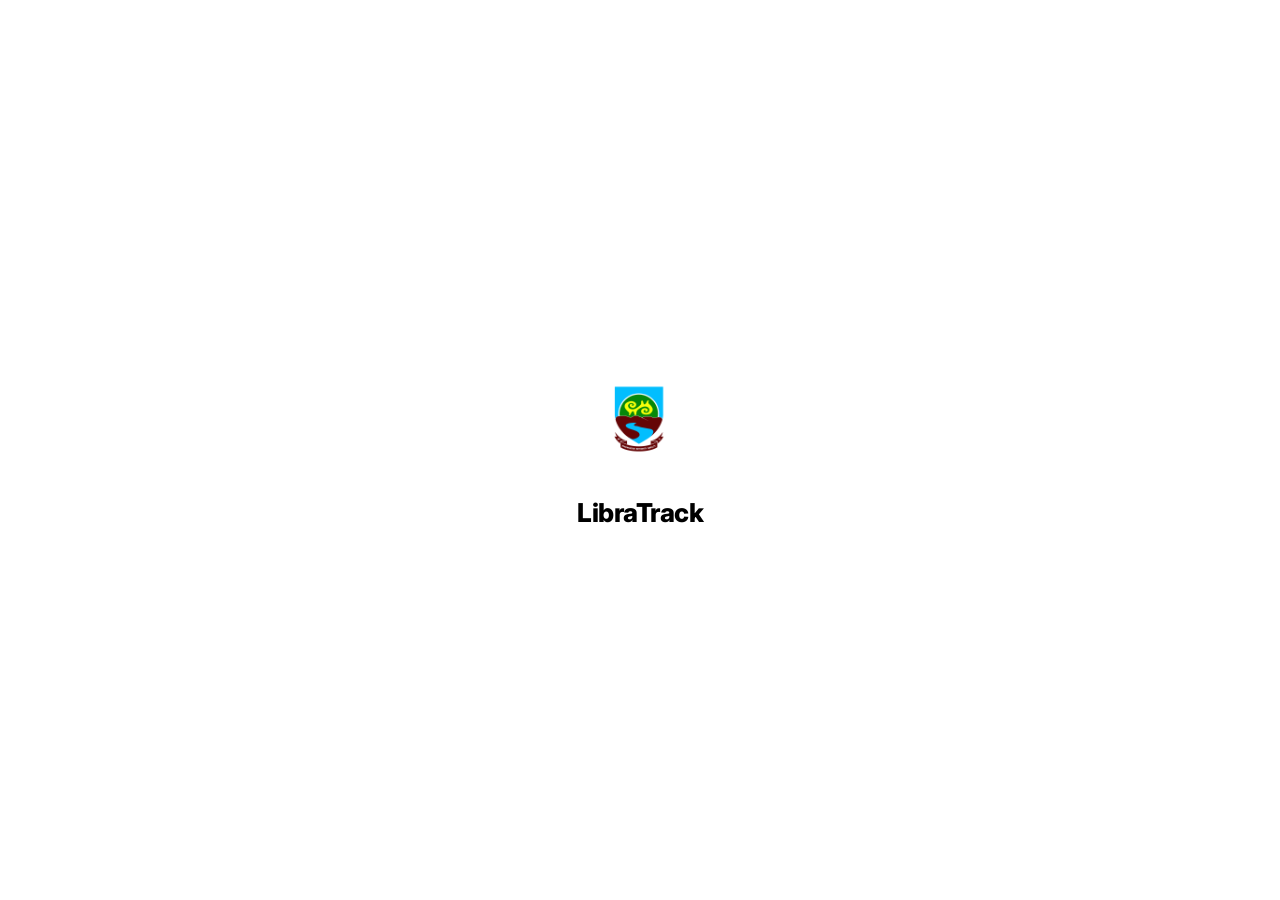
<file: entry.html>
<!DOCTYPE html>
<html lang="en">

<head>
  <meta charset="UTF-8" />
  <meta name="viewport" content="width=device-width, initial-scale=1.0, maximum-scale=1.0, user-scalable=no" />
  <meta name="apple-mobile-web-app-capable" content="yes" />
  <meta name="apple-mobile-web-app-status-bar-style" content="black-translucent" />
  <title>Welcome – UENR LibraTrack</title>
  <link rel="stylesheet" href="style.css?v=2" />
  <link rel="stylesheet" href="chatbot.css" />
  <link rel="stylesheet" href="https://cdnjs.cloudflare.com/ajax/libs/font-awesome/6.5.2/css/all.min.css" />
  <style>
    /* Full screen background for the entry page */
    body {
      margin: 0;
      padding: 0;
      height: 100vh;
      display: flex;
      align-items: center;
      justify-content: center;
      background: url('Shelve1.jpeg') no-repeat center center fixed;
      background-size: cover;
    }

    .dark-overlay {
      position: absolute;
      top: 0;
      left: 0;
      width: 100%;
      height: 100%;
      background: rgba(15, 23, 42, 0.7);
      /* Deep dark blue overlay for better contrast */
      backdrop-filter: blur(8px);
      /* Blurs the actual background image */
      -webkit-backdrop-filter: blur(8px);
      z-index: 1;
    }

    .glass-modal {
      position: relative;
      z-index: 2;
      background: rgba(255, 255, 255, 0.85); /* Bright frosted white glass */
      border: 1px solid rgba(255, 255, 255, 0.5);
      border-top: 1px solid rgba(255, 255, 255, 0.9); 
      border-left: 1px solid rgba(255, 255, 255, 0.9);
      box-shadow: 0 25px 50px rgba(0, 0, 0, 0.3);
      backdrop-filter: blur(20px);
      -webkit-backdrop-filter: blur(20px);
      border-radius: 24px;
      padding: 50px 40px;
      text-align: center;
      color: #550303; /* Dark red text for perfect visibility on white */
      max-width: 450px;
      width: 90%;
      animation: slideUp 0.6s cubic-bezier(0.16, 1, 0.3, 1);
    }

    .glass-modal img {
      height: 75px;
      margin-bottom: 24px;
      animation: floatLogo 3s ease-in-out infinite;
      filter: drop-shadow(0 4px 12px rgba(255, 255, 255, 0.4));
    }

    @keyframes floatLogo {

      0%,
      100% {
        transform: translateY(0);
      }

      50% {
        transform: translateY(-8px);
        filter: drop-shadow(0 8px 20px rgba(255, 255, 255, 0.6));
      }
    }

    .glass-modal h2 {
      margin-top: 0;
      font-size: 28px;
      font-weight: 800;
      margin-bottom: 12px;
      letter-spacing: -0.5px;
      text-shadow: 0 4px 15px rgba(0, 0, 0, 0.5);
    }

    .glass-modal p {
      color: #550303;
      opacity: 0.85;
      font-weight: 600;
      margin-bottom: 35px;
      font-size: 16px;
      line-height: 1.6;
    }

    .modal-actions {
      display: flex;
      flex-direction: column;
      gap: 15px;
    }

    .btn-glass {
      display: flex;
      align-items: center;
      justify-content: center;
      gap: 12px;
      padding: 16px 20px;
      border-radius: 12px;
      text-decoration: none;
      font-weight: 600;
      font-size: 16px;
      transition: all 0.3s ease;
      cursor: pointer;
    }

    .primary-glass {
      background: #550303;
      border: 2px solid #550303;
      color: #ffffff !important;
      box-shadow: 0 4px 15px rgba(85, 3, 3, 0.3);
    }

    .primary-glass:hover {
      background: transparent;
      color: #550303 !important; 
      border-color: #550303;
      transform: translateY(-2px);
      box-shadow: 0 8px 20px rgba(85, 3, 3, 0.2);
    }

    .secondary-glass {
      background: transparent;
      border: 2px solid #550303;
      color: #550303 !important;
    }

    .secondary-glass:hover {
      background: #550303;
      color: #ffffff !important; 
      border-color: #550303;
      transform: translateY(-2px);
      box-shadow: 0 8px 20px rgba(85, 3, 3, 0.3);
    }

    @keyframes slideUp {
      from {
        opacity: 0;
        transform: translateY(30px);
      }

      to {
        opacity: 1;
        transform: translateY(0);
      }
    }
  </style>
</head>

<body>

  <!-- SPLASH SCREEN -->
  <style>
    @keyframes splashLogoPulse {
      0% {
        transform: scale(1);
        opacity: 0.8;
        box-shadow: 0 8px 24px rgba(0, 0, 0, 0.15);
      }

      50% {
        transform: scale(1.1);
        opacity: 1;
        box-shadow: 0 16px 40px rgba(30, 64, 175, 0.4);
      }

      100% {
        transform: scale(1);
        opacity: 0.8;
        box-shadow: 0 8px 24px rgba(0, 0, 0, 0.15);
      }
    }

    #pwa-splash-screen {
      position: fixed;
      top: 0;
      left: 0;
      width: 100vw;
      height: 100vh;
      background: #ffffff;
      z-index: 100000;
      display: flex;
      flex-direction: column;
      align-items: center;
      justify-content: center;
      transition: opacity 0.5s ease-out, visibility 0.5s ease-out;
    }

    #pwa-splash-screen img {
      width: 100px;
      height: 100px;
      border-radius: 24px;
      background: white;
      padding: 8px;
      animation: splashLogoPulse 1.5s ease-in-out infinite;
    }

    #pwa-splash-screen h2 {
      margin-top: 24px;
      font-size: 26px;
      font-weight: 800;
      color: #000000;
      letter-spacing: -0.5px;
      font-family: inherit;
    }
  </style>
  <div id="pwa-splash-screen">
    <img src="uenr.png" alt="UENR Logo" />
    <h2>LibraTrack</h2>
  </div>

  <div class="dark-overlay"></div>

  <div class="glass-modal">
    <img src="uenr.png" alt="UENR Logo" />
    <h2>UENR LibraTrack</h2>
    <p>TALK TO US!</p>

    <div class="modal-actions">
      <a href="login.html?role=student" class="btn-glass primary-glass">
        <i class="fa-solid fa-user-graduate"></i> Sign in as Student
      </a>
      <a href="login.html?role=admin" class="btn-glass secondary-glass">
        <i class="fa-solid fa-user-shield"></i> Sign in as Administrator
      </a>
    </div>
  </div>

  <script>
    window.addEventListener('load', () => {
      setTimeout(() => {
        const splash = document.getElementById('pwa-splash-screen');
        if (splash) {
          splash.style.opacity = '0';
          splash.style.visibility = 'hidden';
          setTimeout(() => splash.remove(), 500);
        }
      }, 1500); // show splash for 1.5 seconds minimum
    });
  </script>
  <script src="app.js?v=2"></script>
  <script src="chatbot.js"></script>
</body>

</html>
</file>
<file: style.css>
@import url('https://fonts.googleapis.com/css2?family=Inter:wght@300;400;500;600;700;800&family=Outfit:wght@400;500;600;700;800;900&display=swap');

/* ============================================================
   UENR LIBRATRACK BRANDING & CSS VARIABLES
   ============================================================ */
:root {
  /* Core UENR Color Palette */
  --brand-blue:       #1e40af; /* Primary: UENR Royal Blue */
  --brand-blue-hover: #1d4ed8;
  --brand-green:      #059669; /* Accent: UENR Green */
  --brand-burgundy:   #9f1239; /* Accent: UENR Burgundy */
  --brand-yellow:     #d97706; /* Accent: UENR Yellow */
  --brand-yellow-light:#fef3c7;
  
  /* Neutrals */
  --bg-primary:       #f1f5f9; /* Cool Slate Light background */
  --bg-secondary:     rgba(255, 255, 255, 0.65); /* Glassmorphic Base */
  --bg-card:          rgba(255, 255, 255, 0.55); /* Transparent Glass Card */
  --text-primary:     #0f172a; /* Slate 900 */
  --text-secondary:   #475569; /* Slate 600 */
  --text-muted:       #94a3b8; /* Slate 400 */
  
  /* Glass Border Rules */
  --border:           rgba(255, 255, 255, 0.5); /* Soft white border */
  --border-dark:      rgba(226, 232, 240, 0.8);
  --border-hover:     rgba(30, 64, 175, 0.2); /* Highlight border */
  
  /* Interactive Shadows */
  --shadow-sm:        0 1px 2px 0 rgba(0, 0, 0, 0.05);
  --shadow-md:        0 8px 32px 0 rgba(31, 38, 135, 0.03);
  --shadow-lg:        0 8px 32px 0 rgba(31, 38, 135, 0.05);
  --shadow-xl:        0 20px 50px 0 rgba(31, 38, 135, 0.08);
  --shadow-button:    0 4px 14px rgba(30, 64, 175, 0.15);
  
  /* Status Color Mappings */
  --status-open-bg:      rgba(236, 253, 245, 0.6);
  --status-open-text:    var(--brand-green);
  
  --status-almost-bg:    rgba(255, 251, 235, 0.6);
  --status-almost-text:  var(--brand-yellow);
  
  --status-full-bg:      rgba(255, 241, 242, 0.6);
  --status-full-text:    var(--brand-burgundy);
  
  --status-closed-bg:    rgba(241, 245, 249, 0.6);
  --status-closed-text:  #64748b;
  
  /* Design Constants */
  --radius-lg:        24px;
  --radius-md:        16px;
  --radius-sm:        10px;
  --transition:       all 0.3s cubic-bezier(0.25, 0.8, 0.25, 1);
  --font-heading:     'Outfit', 'Inter', system-ui, sans-serif;
  --font-body:        'Inter', system-ui, sans-serif;
  
  /* Glassmorphism filters */
  --glass-blur:       blur(16px);
  --glass-blur-nav:   blur(20px);
}

/* ============================================================
   DARK THEME VARIABLES
   ============================================================ */
body.dark-theme {
  --bg-primary:       #0f172a; /* Slate 900 */
  --bg-secondary:     rgba(15, 23, 42, 0.7); /* Translucent Slate 900 */
  --bg-card:          rgba(30, 41, 59, 0.45); /* Translucent Slate 800 */
  --text-primary:     #f8fafc; /* Slate 50 */
  --text-secondary:   #cbd5e1; /* Slate 300 */
  --text-muted:       #64748b; /* Slate 500 */
  
  --border:           rgba(255, 255, 255, 0.08); /* Fine dark-mode border */
  --border-dark:      rgba(51, 65, 85, 0.8);
  --border-hover:     rgba(59, 130, 246, 0.4);
  
  /* Status tags overrides (high-contrast on dark) */
  --status-open-bg:      rgba(4, 120, 87, 0.25);
  --status-open-text:    #34d399; /* Mint */
  
  --status-almost-bg:    rgba(180, 83, 9, 0.25);
  --status-almost-text:  #fbbf24; /* Amber Gold */
  
  --status-full-bg:      rgba(159, 18, 57, 0.3);
  --status-full-text:    #fda4af; /* Rose */
  
  --status-closed-bg:    rgba(71, 85, 105, 0.3);
  --status-closed-text:  #94a3b8;
}

/* Dark Theme Overrides for Inputs */
body.dark-theme .form-input {
  background: rgba(15, 23, 42, 0.5);
  border-color: rgba(255, 255, 255, 0.1);
  color: var(--text-primary);
}
body.dark-theme .form-input:focus {
  background: rgba(15, 23, 42, 0.8);
  box-shadow: 0 0 0 4px rgba(59, 130, 246, 0.2);
}
body.dark-theme select.form-input option {
  background: #0f172a;
  color: #f8fafc;
}

/* Dark Theme Overrides for Hovers */
body.dark-theme .card:hover {
  background: rgba(30, 41, 59, 0.85); /* Dark slate instead of white */
  border-color: var(--border-hover);
}

body.dark-theme .stat-item:hover {
  background: rgba(30, 41, 59, 0.85);
  border-color: var(--border-hover);
}

body.dark-theme .nav-link:hover, body.dark-theme .nav-link.active {
  color: #93c5fd; /* Light blue */
  background: rgba(255, 255, 255, 0.1);
  border-color: rgba(255, 255, 255, 0.2);
}

body.dark-theme .nav-link.primary:hover {
  color: white;
  background: var(--brand-blue-hover);
  border-color: var(--brand-blue-hover);
}

body.dark-theme::before {
  background: radial-gradient(circle, rgba(37, 99, 235, 0.3) 0%, transparent 70%);
}

body.dark-theme::after {
  background: radial-gradient(circle, rgba(5, 150, 105, 0.3) 0%, transparent 70%);
}

/* ============================================================
   GLOBAL STYLES & RESET (with ambient glow blobs)
   ============================================================ */
*, *::before, *::after {
  box-sizing: border-box;
  margin: 0;
  padding: 0;
  /* Prevent text selection across the whole app */
  -webkit-user-select: none;
  -moz-user-select: none;
  -ms-user-select: none;
  user-select: none;
}

/* Allow selection inside inputs and textareas so users can still type/edit */
input, textarea, [contenteditable] {
  -webkit-user-select: text;
  -moz-user-select: text;
  -ms-user-select: text;
  user-select: text;
}

html {
  scroll-behavior: smooth;
}

body {
  font-family: var(--font-body);
  background-color: var(--bg-primary);
  color: var(--text-primary);
  min-height: 100vh;
  line-height: 1.5;
  -webkit-font-smoothing: antialiased;
  position: relative;
  overflow-x: hidden;
}

/* Ambient colorful blurred blobs that shine through the glass */
body::before, body::after {
  content: '';
  position: fixed;
  width: 50vw;
  height: 50vw;
  max-width: 600px;
  max-height: 600px;
  border-radius: 50%;
  filter: blur(100px);
  z-index: -2;
  opacity: 0.18;
  pointer-events: none;
}

body::before {
  top: -10%;
  left: -10%;
  background: radial-gradient(circle, var(--brand-blue) 0%, transparent 70%);
}

body::after {
  bottom: -10%;
  right: -10%;
  background: radial-gradient(circle, var(--brand-green) 0%, transparent 70%);
}

/* ============================================================
   TYPOGRAPHY
   ============================================================ */
h1, h2, h3, h4, .nav-title, .library-name, .seat-big {
  font-family: var(--font-heading);
}

/* ============================================================
   NAVBAR (Glassmorphic Header)
   ============================================================ */
.navbar {
  position: sticky;
  top: 0;
  z-index: 100;
  background: rgba(255, 255, 255, 0.7);
  backdrop-filter: var(--glass-blur-nav);
  -webkit-backdrop-filter: var(--glass-blur-nav);
  border-bottom: 1px solid rgba(255, 255, 255, 0.4);
  padding: 0 40px;
  height: 76px;
  display: flex;
  align-items: center;
  justify-content: space-between;
  box-shadow: 0 4px 30px rgba(15, 23, 42, 0.02);
}

body.dark-theme .navbar {
  background: rgba(15, 23, 42, 0.75);
  border-bottom-color: rgba(255, 255, 255, 0.1);
  box-shadow: 0 4px 30px rgba(0, 0, 0, 0.3);
}

.nav-brand {
  display: flex;
  align-items: center;
  gap: 12px;
  text-decoration: none;
}

.nav-logo {
  height: 40px;
  width: auto;
  object-fit: contain;
  display: block;
  filter: drop-shadow(0 2px 4px rgba(0, 0, 0, 0.08));
}

.nav-title {
  font-size: 22px;
  font-weight: 800;
  color: var(--brand-blue);
  letter-spacing: -0.5px;
  background: linear-gradient(135deg, var(--brand-blue) 0%, #1e3a8a 100%);
  -webkit-background-clip: text;
  -webkit-text-fill-color: transparent;
}

.nav-links {
  display: flex;
  align-items: center;
  gap: 28px;
}

.nav-link {
  color: var(--text-secondary);
  text-decoration: none;
  font-size: 14px;
  font-weight: 600;
  padding: 8px 14px;
  border-radius: var(--radius-sm);
  transition: var(--transition);
  border: 1px solid transparent;
}

.nav-link:hover, .nav-link.active {
  color: var(--brand-blue);
  background: rgba(255, 255, 255, 0.4);
  border-color: rgba(255, 255, 255, 0.5);
  backdrop-filter: blur(4px);
}

.nav-link.primary {
  background: var(--brand-blue);
  color: white;
  padding: 10px 20px;
  border-radius: var(--radius-sm);
  box-shadow: var(--shadow-button);
  border: 1px solid var(--brand-blue);
}

.nav-link.primary:hover {
  background: var(--brand-blue-hover);
  transform: translateY(-1px);
  box-shadow: 0 6px 20px rgba(30, 64, 175, 0.25);
}

.nav-link-short {
  display: none;
}

.nav-link-full {
  display: inline;
}

/* ============================================================
   SETTINGS DROPDOWN
   ============================================================ */
.nav-settings {
  position: relative;
}

.settings-dropdown {
  position: absolute;
  top: 100%;
  right: 0;
  margin-top: 12px;
  background: var(--bg-card);
  backdrop-filter: var(--glass-blur);
  -webkit-backdrop-filter: var(--glass-blur);
  border: 1px solid var(--border);
  border-radius: var(--radius-md);
  box-shadow: var(--shadow-lg);
  padding: 16px;
  min-width: 200px;
  display: none;
  flex-direction: column;
  gap: 12px;
  z-index: 200;
  animation: fadeIn 0.2s ease;
}

.settings-dropdown.show {
  display: flex;
}

.settings-item {
  display: flex;
  justify-content: space-between;
  align-items: center;
  font-size: 14px;
  font-weight: 600;
  color: var(--text-primary);
}

/* ============================================================
   THEME TOGGLE SWITCH (Sliding Bar)
   ============================================================ */
.theme-switch {
  position: relative;
  display: inline-flex;
  align-items: center;
  cursor: pointer;
}

.theme-switch input {
  position: absolute;
  opacity: 0;
  width: 0;
  height: 0;
}

.switch-track {
  position: relative;
  width: 48px;
  height: 26px;
  background: linear-gradient(135deg, #e0e7ff 0%, #c7d2fe 100%);
  border-radius: 50px;
  border: 1.5px solid rgba(99, 102, 241, 0.2);
  transition: background 0.4s ease, border-color 0.4s ease, box-shadow 0.4s ease;
  box-shadow: inset 0 1px 3px rgba(0, 0, 0, 0.08), 0 1px 2px rgba(0, 0, 0, 0.04);
}

.switch-track:hover {
  box-shadow: inset 0 1px 3px rgba(0, 0, 0, 0.08), 0 0 0 3px rgba(99, 102, 241, 0.15);
}

/* The sliding knob */
.switch-knob {
  position: absolute;
  top: 2px;
  left: 2px;
  width: 20px;
  height: 20px;
  background: #fff;
  border-radius: 50%;
  box-shadow: 0 2px 6px rgba(0, 0, 0, 0.15), 0 1px 2px rgba(0, 0, 0, 0.1);
  transition: transform 0.35s cubic-bezier(0.34, 1.56, 0.64, 1);
}

/* When checkbox is checked → dark mode → slide knob to the right */
.theme-switch input:checked + .switch-track {
  background: linear-gradient(135deg, #1e293b 0%, #334155 100%);
  border-color: rgba(255, 255, 255, 0.1);
  box-shadow: inset 0 1px 3px rgba(0, 0, 0, 0.3), 0 1px 2px rgba(0, 0, 0, 0.1);
}

.theme-switch input:checked + .switch-track:hover {
  box-shadow: inset 0 1px 3px rgba(0, 0, 0, 0.3), 0 0 0 3px rgba(99, 102, 241, 0.25);
}

.theme-switch input:checked + .switch-track .switch-knob {
  transform: translateX(22px);
  background: #1e293b;
  box-shadow: 0 2px 6px rgba(0, 0, 0, 0.3), inset 0 0 0 1px rgba(255, 255, 255, 0.1);
}

body.dark-theme .progress-bar {
  background: rgba(255, 255, 255, 0.08);
}

body.dark-theme .entry-code-box {
  background: rgba(15, 23, 42, 0.3);
  border-color: rgba(255, 255, 255, 0.1);
}

body.dark-theme .library-preview {
  background: rgba(15, 23, 42, 0.3);
  border-color: rgba(255, 255, 255, 0.1);
}

/* ============================================================
   PAGE HERO
   ============================================================ */
.page-hero {
  padding: 60px 40px;
  background: transparent; /* No white fill — let the backdrop image show cleanly */
  border: 1px solid rgba(255, 255, 255, 0.2);
  border-radius: var(--radius-lg);
  margin: 32px auto 40px;
  max-width: 1200px;
  box-shadow: var(--shadow-md);
  position: relative;
  overflow: hidden;
  min-height: 180px;
}

.page-hero h1 {
  font-size: 40px;
  font-weight: 800;
  letter-spacing: -1px;
  color: var(--text-primary);
  margin-bottom: 8px;
}

.page-hero p {
  color: var(--text-secondary);
  font-size: 16px;
  position: relative;
  z-index: 1;
}

/* Backdrop image — fills hero cleanly without white wash */
.hero-backdrop {
  position: absolute;
  inset: 0;
  background-size: cover;
  background-position: center 65%;
  background-repeat: no-repeat;
  opacity: 0.75;
  border-radius: inherit;
  z-index: 0;
  transition: opacity 0.3s ease;
}

body.dark-theme .hero-backdrop {
  opacity: 0.45;
}

/* Slideshow layers — each image is a layer that fades in/out */
.hero-slide {
  position: absolute;
  inset: 0;
  background-size: cover;
  background-repeat: no-repeat;
  border-radius: inherit;
  z-index: 0;
  opacity: 0;
  transition: opacity 1.2s cubic-bezier(0.4, 0, 0.2, 1);
}

.hero-slide.active {
  opacity: 0.75;
}

body.dark-theme .hero-slide.active {
  opacity: 0.45;
}

/* Dot indicators */
.hero-dots {
  position: absolute;
  bottom: 16px;
  left: 50%;
  transform: translateX(-50%);
  display: flex;
  gap: 8px;
  z-index: 3;
}

.hero-dot {
  width: 8px;
  height: 8px;
  border-radius: 50%;
  background: rgba(255,255,255,0.45);
  border: 1.5px solid rgba(255,255,255,0.6);
  cursor: pointer;
  transition: all 0.35s ease;
}

.hero-dot.active {
  background: white;
  width: 22px;
  border-radius: 4px;
  box-shadow: 0 0 8px rgba(255,255,255,0.7);
}

/* Gradient overlay to protect text without whitening the image */
.hero-overlay {
  position: absolute;
  inset: 0;
  background: linear-gradient(
    to right,
    rgba(248, 250, 252, 0.55) 0%,
    rgba(248, 250, 252, 0.25) 50%,
    rgba(248, 250, 252, 0.0) 100%
  );
  border-radius: inherit;
  z-index: 1;
}

body.dark-theme .hero-overlay {
  background: linear-gradient(
    to right,
    rgba(15, 23, 42, 0.82) 0%,
    rgba(15, 23, 42, 0.50) 50%,
    rgba(15, 23, 42, 0.10) 100%
  );
}

.hero-content {
  position: relative;
  z-index: 2; /* Above both backdrop and overlay */
}

.hero-content h1 {
  font-size: 40px;
  font-weight: 800;
  letter-spacing: -1px;
  color: var(--text-primary);
  margin-bottom: 8px;
  text-shadow: 0 1px 4px rgba(0, 0, 0, 0.12);
}

body.dark-theme .hero-content h1 {
  text-shadow: 0 2px 8px rgba(0, 0, 0, 0.8);
}

.hero-content p {
  font-size: 16px;
  color: var(--text-secondary);
  font-weight: 500;
  text-shadow: 0 1px 3px rgba(0, 0, 0, 0.08);
}

body.dark-theme .hero-content p {
  text-shadow: 0 1px 4px rgba(0, 0, 0, 0.7);
}

/* ============================================================
   STATS BAR (Dashboard Top Summary)
   ============================================================ */
.stats-bar {
  display: grid;
  grid-template-columns: repeat(3, 1fr);
  gap: 24px;
  padding: 0 40px 40px;
  max-width: 1200px;
  margin: 0 auto;
}

.stat-item {
  background: var(--bg-card);
  backdrop-filter: var(--glass-blur);
  -webkit-backdrop-filter: var(--glass-blur);
  border: 1px solid var(--border);
  border-radius: var(--radius-md);
  padding: 24px;
  box-shadow: var(--shadow-md);
  transition: var(--transition);
  position: relative;
}

.stat-item::after {
  content: '';
  position: absolute;
  bottom: 0;
  left: 0;
  width: 100%;
  height: 4px;
  background: transparent;
  transition: var(--transition);
  border-radius: 0 0 var(--radius-md) var(--radius-md);
}

.stat-item:hover {
  transform: translateY(-2px);
  background: rgba(255, 255, 255, 0.65);
  box-shadow: var(--shadow-lg);
  border-color: rgba(255, 255, 255, 0.6);
}

.stat-item:hover::after {
  background: var(--brand-blue);
}

.stat-label {
  font-size: 12px;
  font-weight: 700;
  color: var(--text-secondary);
  text-transform: uppercase;
  letter-spacing: 0.75px;
  margin-bottom: 8px;
}

.stat-value {
  font-size: 36px;
  font-weight: 800;
  color: var(--text-primary);
  letter-spacing: -0.5px;
}

/* ============================================================
   LIBRARIES GRID & CARDS
   ============================================================ */
.libraries-grid, .admin-grid {
  display: grid;
  grid-template-columns: repeat(auto-fit, minmax(360px, 1fr));
  gap: 32px;
  padding: 0 40px 64px;
  max-width: 1200px;
  margin: 0 auto;
}

.card {
  background: var(--bg-card);
  backdrop-filter: var(--glass-blur);
  -webkit-backdrop-filter: var(--glass-blur);
  border: 1px solid var(--border);
  border-radius: var(--radius-lg);
  padding: 32px;
  transition: var(--transition);
  box-shadow: var(--shadow-md);
}

.card:hover {
  transform: translateY(-4px);
  background: rgba(255, 255, 255, 0.7);
  box-shadow: var(--shadow-xl);
  border-color: var(--border-hover);
}

.library-card-header {
  display: flex;
  justify-content: space-between;
  align-items: flex-start;
  margin-bottom: 24px;
  gap: 16px;
}

.library-name {
  font-size: 22px;
  font-weight: 800;
  letter-spacing: -0.5px;
  color: var(--text-primary);
  line-height: 1.25;
}

/* Status Badges */
.status-badge {
  padding: 6px 14px;
  border-radius: 30px;
  font-size: 12px;
  font-weight: 700;
  display: inline-flex;
  align-items: center;
  gap: 6px;
  white-space: nowrap;
  letter-spacing: 0.25px;
  border: 1px solid rgba(255, 255, 255, 0.4);
  backdrop-filter: blur(4px);
}

.status-open   { background: var(--status-open-bg); color: var(--status-open-text); }
.status-almost { background: var(--status-almost-bg); color: var(--status-almost-text); }
.status-full   { background: var(--status-full-bg); color: var(--status-full-text); }
.status-closed { background: var(--status-closed-bg); color: var(--status-closed-text); }

/* Occupancy Section */
.occupancy-section {
  margin: 28px 0;
}

.seat-numbers {
  display: flex;
  align-items: baseline;
  gap: 8px;
  margin-bottom: 8px;
}

.seat-big {
  font-size: 56px;
  font-weight: 800;
  line-height: 1;
  color: var(--text-primary);
  letter-spacing: -1px;
}

.seat-label {
  font-size: 14px;
  font-weight: 600;
  color: var(--text-secondary);
}

/* Custom Progress Bar States */
.progress-bar {
  width: 100%;
  height: 10px;
  background: rgba(15, 23, 42, 0.06);
  border-radius: 5px;
  overflow: hidden;
  margin: 16px 0;
  border: 1px solid rgba(0, 0, 0, 0.02);
}

.progress-fill {
  height: 100%;
  border-radius: 5px;
  transition: width 1.2s cubic-bezier(0.4, 0, 0.2, 1);
  background: var(--brand-blue);
}

.progress-fill.progress-open { background: var(--brand-green); }
.progress-fill.progress-almost { background: var(--brand-yellow); }
.progress-fill.progress-full { background: var(--brand-burgundy); }
.progress-fill.progress-closed { background: var(--status-closed-text); }

.seat-detail-text {
  font-size: 13px; 
  color: var(--text-secondary); 
  font-weight: 600;
  display: flex;
  align-items: center;
  gap: 6px;
}

/* Entry Code Section */
.entry-code-box {
  background: rgba(255, 255, 255, 0.35);
  padding: 16px;
  border-radius: var(--radius-md);
  border: 1.5px dashed rgba(30, 64, 175, 0.15);
  display: flex;
  justify-content: space-between;
  align-items: center;
  margin-bottom: 24px;
  backdrop-filter: blur(4px);
}

.entry-code-label {
  font-size: 12px;
  font-weight: 700;
  color: var(--text-secondary);
  text-transform: uppercase;
  letter-spacing: 0.5px;
}

.entry-code-value {
  font-size: 18px;
  font-weight: 800;
  color: var(--brand-blue);
  letter-spacing: 0.5px;
}

/* Primary Button Action */
.checkin-btn {
  display: block;
  width: 100%;
  background: var(--brand-blue);
  color: white;
  text-align: center;
  padding: 16px;
  border-radius: var(--radius-md);
  font-weight: 700;
  font-size: 15px;
  text-decoration: none;
  transition: var(--transition);
  box-shadow: var(--shadow-button);
  border: 1px solid var(--brand-blue);
}

.checkin-btn:hover {
  background: var(--brand-blue-hover);
  transform: translateY(-2px);
  box-shadow: 0 6px 20px rgba(30, 64, 175, 0.25);
}

/* ============================================================
   FORMS & INPUT SCREENS (Check-In & Admin PIN Login)
   ============================================================ */
.checkin-wrapper {
  min-height: calc(100vh - 76px);
  display: flex;
  align-items: center;
  justify-content: center;
  padding: 40px 20px;
}

.checkin-panel {
  max-width: 460px;
  width: 100%;
  border-radius: var(--radius-lg);
  background: var(--bg-card); /* Use dynamic variable instead of hardcoded white */
  backdrop-filter: var(--glass-blur);
  -webkit-backdrop-filter: var(--glass-blur);
  border: 1px solid var(--border);
  box-shadow: var(--shadow-xl);
}

.checkin-panel h2 {
  font-size: 28px;
  font-weight: 800;
  color: var(--brand-blue);
  text-align: center;
  margin-bottom: 8px;
  letter-spacing: -0.5px;
}

.subtitle {
  color: var(--text-secondary);
  font-size: 14px;
  text-align: center;
  margin-bottom: 30px;
  line-height: 1.45;
}

/* Form Styles */
.form-group {
  margin-bottom: 20px;
}

.form-label {
  display: block;
  font-size: 13px;
  font-weight: 700;
  margin-bottom: 8px;
  color: var(--text-primary);
  text-transform: uppercase;
  letter-spacing: 0.5px;
}

.form-input {
  width: 100%;
  padding: 14px 16px;
  border: 1.5px solid rgba(226, 232, 240, 0.7);
  background: rgba(255, 255, 255, 0.4);
  border-radius: var(--radius-md);
  font-family: var(--font-body);
  font-size: 16px;
  transition: var(--transition);
  color: var(--text-primary);
}

.form-input:focus {
  outline: none;
  border-color: var(--brand-blue);
  box-shadow: 0 0 0 4px rgba(30, 64, 175, 0.1);
  background: rgba(255, 255, 255, 0.9);
}

.btn-submit {
  width: 100%;
  padding: 16px;
  background: var(--brand-blue);
  color: white;
  border: 1px solid var(--brand-blue);
  border-radius: var(--radius-md);
  font-size: 16px;
  font-weight: 700;
  cursor: pointer;
  transition: var(--transition);
  box-shadow: var(--shadow-button);
}

.btn-submit:hover {
  background: var(--brand-blue-hover);
  transform: translateY(-1px);
  box-shadow: 0 6px 20px rgba(30, 64, 175, 0.25);
}

/* Live Preview Badge on Checkin */
.library-preview {
  background: rgba(255, 255, 255, 0.45);
  border: 1px solid rgba(255, 255, 255, 0.4);
  backdrop-filter: blur(8px);
  border-radius: var(--radius-md);
  padding: 16px;
  margin-bottom: 24px;
  display: none;
  animation: fadeIn 0.4s ease;
}

.library-preview.show {
  display: block;
}

.preview-name {
  font-weight: 800;
  font-size: 15px;
  color: var(--text-primary);
  margin-bottom: 6px;
}

.preview-seats {
  font-size: 13px;
  color: var(--text-secondary);
}

/* Alerts */
.alert {
  padding: 16px;
  border-radius: var(--radius-md);
  margin-top: 24px;
  font-size: 14px;
  line-height: 1.45;
  display: none;
  animation: fadeIn 0.3s ease;
  backdrop-filter: blur(4px);
}

.alert-title {
  font-weight: 700;
  margin-bottom: 4px;
}

.alert.show {
  display: block;
}

/* Animations */
@keyframes pulse-lock {
  0% { transform: scale(1); }
  50% { transform: scale(1.15); }
  100% { transform: scale(1); }
}

.admin-lock-icon {
  display: inline-block;
  animation: pulse-lock 2s infinite ease-in-out;
}

.alert-success {
  background: var(--status-open-bg);
  color: var(--status-open-text);
  border: 1px solid rgba(5, 150, 105, 0.15);
}

.alert-error {
  background: var(--status-full-bg);
  color: var(--status-full-text);
  border: 1px solid rgba(159, 18, 57, 0.12);
}

/* Checkin tips */
.checkin-tip {
  display: flex;
  align-items: center;
  gap: 10px;
  background: rgba(254, 243, 199, 0.7);
  backdrop-filter: blur(4px);
  border: 1.5px solid rgba(217, 119, 6, 0.12);
  border-radius: var(--radius-md);
  padding: 14px 16px;
  font-size: 13px;
  color: #78350f;
  margin-top: 24px;
}

.checkin-tip strong {
  color: #78350f;
}

/* ============================================================
   ADMIN COMPONENT STYLES
   ============================================================ */
.admin-stat-row {
  display: flex;
  justify-content: space-between;
  align-items: center;
  font-size: 13px;
  color: var(--text-secondary);
  padding: 8px 0;
  border-bottom: 1.5px solid rgba(0, 0, 0, 0.02);
}

.admin-stat-row:last-of-type {
  border-bottom: none;
}

.admin-stat-row span:first-child {
  font-weight: 500;
}

.admin-stat-row .val {
  font-weight: 700;
  color: var(--text-primary);
}

code {
  background: rgba(30, 64, 175, 0.06);
  padding: 3px 8px;
  border-radius: 6px;
  font-size: 12px;
  font-family: 'Courier New', Courier, monospace;
  font-weight: 700;
  color: var(--brand-blue);
}

/* Toggle Switch */
.toggle-row {
  display: flex;
  justify-content: space-between;
  align-items: center;
  margin-top: 16px;
  padding-top: 16px;
  border-top: 1.5px solid rgba(255, 255, 255, 0.4);
}

.toggle-label {
  font-size: 13px;
  font-weight: 700;
  color: var(--text-primary);
  text-transform: uppercase;
  letter-spacing: 0.5px;
}

.toggle {
  position: relative;
  display: inline-block;
  width: 52px;
  height: 28px;
}

.toggle input {
  opacity: 0;
  width: 0;
  height: 0;
}

.toggle-slider {
  position: absolute;
  cursor: pointer;
  inset: 0;
  background-color: rgba(15, 23, 42, 0.12);
  transition: .3s;
  border-radius: 34px;
}

.toggle-slider:before {
  position: absolute;
  content: "";
  height: 20px;
  width: 20px;
  left: 4px;
  bottom: 4px;
  background-color: white;
  transition: .3s;
  border-radius: 50%;
  box-shadow: var(--shadow-sm);
}

input:checked + .toggle-slider {
  background-color: var(--brand-green);
}

input:checked + .toggle-slider:before {
  transform: translateX(24px);
}

/* Occupant item & kick lists */
.occupant-list {
  display: grid;
  gap: 8px;
  margin-top: 12px;
}

.occupant-item {
  display: flex;
  justify-content: space-between;
  align-items: center;
  background: rgba(255, 255, 255, 0.35);
  backdrop-filter: blur(4px);
  border: 1px solid rgba(255, 255, 255, 0.4);
  padding: 8px 12px;
  border-radius: var(--radius-sm);
  font-size: 13px;
  transition: var(--transition);
}

.occupant-item:hover {
  background: rgba(255, 255, 255, 0.5);
  border-color: rgba(30, 64, 175, 0.15);
}

.btn-kick {
  background: transparent;
  border: 1px solid var(--brand-burgundy);
  color: var(--brand-burgundy);
  border-radius: 6px;
  padding: 4px 8px;
  font-size: 11px;
  font-weight: 700;
  cursor: pointer;
  transition: var(--transition);
}

.btn-kick:hover {
  background: var(--brand-burgundy);
  color: white;
}

/* Capacity adjustment row */
.capacity-row {
  display: flex;
  gap: 8px;
  align-items: center;
  background: rgba(30, 64, 175, 0.06);
  border: 1.5px solid rgba(30, 64, 175, 0.15);
  border-radius: var(--radius-sm);
  padding: 6px 10px;
  transition: var(--transition);
}

.capacity-row:focus-within {
  border-color: var(--brand-blue);
  background: rgba(30, 64, 175, 0.10);
  box-shadow: 0 0 0 3px rgba(30, 64, 175, 0.12);
}

.capacity-row-label {
  font-size: 11px;
  font-weight: 700;
  text-transform: uppercase;
  letter-spacing: 0.6px;
  color: var(--text-secondary);
  white-space: nowrap;
}

.capacity-input {
  flex: 1;
  padding: 6px 8px;
  border: none;
  background: transparent;
  border-radius: var(--radius-sm);
  font-family: var(--font-heading);
  font-size: 22px;
  font-weight: 800;
  color: var(--brand-blue);
  min-width: 0;
  width: 100%;
}

.capacity-input:focus {
  outline: none;
}

.capacity-input::-webkit-inner-spin-button,
.capacity-input::-webkit-outer-spin-button {
  opacity: 1;
  height: 24px;
}

/* Glowing Update Button */
.btn-update-cap {
  padding: 8px 14px;
  background: var(--brand-blue);
  color: white;
  border: none;
  border-radius: var(--radius-sm);
  font-size: 12px;
  font-weight: 700;
  cursor: pointer;
  white-space: nowrap;
  transition: var(--transition);
  box-shadow: 0 0 0 0 rgba(30, 64, 175, 0);
}

.btn-update-cap:hover {
  background: var(--brand-blue-hover);
  box-shadow: 0 0 12px 3px rgba(30, 64, 175, 0.45);
  transform: translateY(-1px);
}

body.dark-theme .capacity-row {
  background: rgba(59, 130, 246, 0.08);
  border-color: rgba(59, 130, 246, 0.2);
}

body.dark-theme .capacity-input {
  color: #93c5fd;
}

/* Secondary Button designs for admin dashboard functions */
.btn-secondary {
  background: rgba(255, 255, 255, 0.4);
  backdrop-filter: blur(4px);
  color: var(--text-primary);
  border: 1px solid rgba(255, 255, 255, 0.5);
  border-radius: var(--radius-sm);
  font-weight: 700;
  font-size: 13px;
  padding: 10px 16px;
  cursor: pointer;
  transition: var(--transition);
}

.btn-secondary:hover {
  background: rgba(255, 255, 255, 0.7);
  border-color: rgba(30, 64, 175, 0.15);
}

/* ============================================================
   MODALS (Code Cards Overlay)
   ============================================================ */
.modal-overlay {
  display: none;
  position: fixed;
  inset: 0;
  background: rgba(15, 23, 42, 0.4);
  z-index: 500;
  align-items: center;
  justify-content: center;
  padding: 24px;
  backdrop-filter: blur(12px);
  animation: fadeIn 0.25s ease-out;
}

.modal-box {
  background: rgba(255, 255, 255, 0.75);
  backdrop-filter: var(--glass-blur-nav);
  -webkit-backdrop-filter: var(--glass-blur-nav);
  border: 1px solid rgba(255, 255, 255, 0.6);
  border-radius: var(--radius-lg);
  padding: 36px;
  width: 100%;
  max-width: 440px;
  box-shadow: var(--shadow-xl);
  animation: modalScaleUp 0.3s cubic-bezier(0.34, 1.56, 0.64, 1);
}

@keyframes modalScaleUp {
  from { transform: scale(0.9) translateY(10px); opacity: 0; }
  to { transform: scale(1) translateY(0); opacity: 1; }
}

.modal-box h3 {
  font-size: 20px;
  font-weight: 800;
  margin-bottom: 20px;
  color: var(--brand-blue);
}

/* Glowing Reset Button */
.btn-reset-lib {
  display: flex;
  align-items: center;
  justify-content: center;
  gap: 6px;
  width: 100%;
  padding: 10px 16px;
  background: rgba(159, 18, 57, 0.08);
  color: var(--brand-burgundy);
  border: 1.5px solid rgba(159, 18, 57, 0.25);
  border-radius: var(--radius-sm);
  font-size: 13px;
  font-weight: 700;
  cursor: pointer;
  transition: var(--transition);
  box-shadow: 0 0 0 0 rgba(159, 18, 57, 0);
}

.btn-reset-lib:hover {
  background: rgba(159, 18, 57, 0.15);
  border-color: var(--brand-burgundy);
  box-shadow: 0 0 14px 3px rgba(159, 18, 57, 0.3);
  transform: translateY(-1px);
}

body.dark-theme .btn-reset-lib {
  background: rgba(159, 18, 57, 0.12);
  border-color: rgba(253, 164, 175, 0.3);
  color: #fda4af;
}


body.dark-theme .btn-reset-lib:hover {
  background: rgba(159, 18, 57, 0.25);
  box-shadow: 0 0 14px 3px rgba(253, 164, 175, 0.25);
}

/* Print card visual representation */
.code-card {
  border: 2px dashed var(--brand-blue);
  background: rgba(255, 255, 255, 0.4);
  backdrop-filter: blur(4px);
  padding: 24px;
  border-radius: var(--radius-md);
  text-align: center;
  margin: 16px 0;
}

.code-card-library {
  font-size: 18px;
  font-weight: 800;
  color: var(--text-primary);
  margin-bottom: 8px;
}

.code-card-code {
  font-family: var(--font-heading);
  font-size: 40px;
  font-weight: 900;
  color: var(--brand-blue);
  letter-spacing: 2px;
  margin: 14px 0;
}

.code-card-instruction {
  font-size: 12px;
  color: var(--text-secondary);
  line-height: 1.5;
}

/* ============================================================
   HOW-TO GUIDE TABLE
   ============================================================ */
.settings-section {
  padding: 0 40px 48px;
  max-width: 1200px;
  margin: 0 auto;
}

.settings-card {
  padding: 30px;
}

.settings-title {
  font-size: 18px;
  font-weight: 800;
  color: var(--brand-blue);
  margin-bottom: 20px;
}

.pin-grid {
  display: grid;
  grid-template-columns: repeat(auto-fit, minmax(200px, 1fr));
  gap: 16px;
  margin-bottom: 24px;
}

.howto-table {
  width: 100%;
  border-collapse: collapse;
  font-size: 14px;
}

.howto-table tr {
  border-bottom: 1.5px solid rgba(255, 255, 255, 0.4);
}

.howto-table tr:last-child {
  border-bottom: none;
}

.howto-table td {
  padding: 16px 0;
  vertical-align: middle;
}

.howto-table td:first-child {
  color: var(--text-primary);
  width: 180px;
  padding-right: 16px;
  font-weight: 700;
}

.howto-table td:last-child {
  color: var(--text-secondary);
}

/* ============================================================
   FOOTER & UTILITIES
   ============================================================ */
.footer {
  padding: 48px 40px;
  text-align: center;
  border-top: 1px solid rgba(255, 255, 255, 0.4);
  color: var(--text-secondary);
  font-size: 13px;
  line-height: 1.6;
}

.footer p {
  margin-top: 8px;
}

.social-icons {
  margin: 20px 0;
  display: flex;
  justify-content: center;
  gap: 16px;
}

.social-icons a {
  color: var(--text-secondary);
  font-size: 18px;
  transition: var(--transition);
  display: flex;
  align-items: center;
  justify-content: center;
  width: 42px;
  height: 42px;
  border-radius: 50%;
  background: var(--bg-card);
  border: 1px solid var(--border);
  box-shadow: var(--shadow-sm);
  text-decoration: none;
}

.social-icons a:hover {
  transform: translateY(-4px);
  color: white !important;
  box-shadow: var(--shadow-button);
}

.social-icons a.fb:hover { background: #1877f2; border-color: #1877f2; }
.social-icons a.tw:hover { background: #000000; border-color: #000000; } /* Using X / Twitter logo color */
.social-icons a.ig:hover {
  background: linear-gradient(45deg, #f09433 0%, #e6683c 25%, #dc2743 50%, #cc2366 75%, #bc1888 100%);
  border-color: transparent;
}

.motto-text {
  font-family: var(--font-heading);
  font-size: 13px;
  font-weight: 700;
  letter-spacing: 2px;
  text-transform: uppercase;
  color: var(--brand-blue);
  opacity: 0.85;
}

.refresh-info {
  margin-bottom: 12px;
  font-weight: 500;
}

.refresh-info span {
  font-weight: 700;
  color: var(--brand-blue);
}

/* Animations */
.fade-in {
  animation: fadeIn 0.6s cubic-bezier(0.16, 1, 0.3, 1) forwards;
}

@keyframes fadeIn {
  from { opacity: 0; transform: translateY(14px); }
  to { opacity: 1; transform: translateY(0); }
}

/* ============================================================
   PRINT AND RESPONSIVENESS MEDIA QUERIES
   ============================================================ */
@media (max-width: 768px) {
  .navbar {
    padding: 0 20px;
    height: 72px;
  }
  .nav-links {
    gap: 12px;
  }
  .nav-link {
    font-size: 13px;
    padding: 6px 8px;
  }
  .nav-link.primary {
    padding: 8px 14px;
  }
  .nav-title {
    font-size: 18px;
  }
  .page-hero {
    padding: 36px 20px;
    margin: 20px;
  }
  .page-hero h1 {
    font-size: 30px;
  }
  .stats-bar {
    grid-template-columns: 1fr;
    padding: 0 20px 20px;
    gap: 16px;
  }
  .libraries-grid, .admin-grid {
    grid-template-columns: 1fr;
    padding: 0 20px 48px;
    gap: 24px;
  }
  .card {
    padding: 24px;
  }
  .seat-big {
    font-size: 48px;
  }
  .settings-section {
    padding: 0 20px 32px;
  }
}

@media (max-width: 580px) {
  .nav-title {
    font-size: 16px;
    display: block; /* Ensure text remains visible instead of disappearing */
  }
  .navbar {
    padding: 0 16px;
    height: 70px;
  }
  .nav-logo {
    height: 34px;
  }
  .nav-links {
    gap: 12px;
  }
  .nav-link {
    font-size: 12px;
    padding: 6px 8px;
  }
  /* Removed hiding of nav-link-full so names appear in mobile menu */
}

@media (max-width: 440px) {
  .nav-title {
    font-size: 13px; /* Slightly smaller to fit tiny screens */
  }
  .navbar {
    padding: 0 8px;
    height: 64px;
  }
  .nav-logo {
    height: 30px;
  }
  .nav-links {
    gap: 6px;
  }
  .nav-link {
    font-size: 11px;
    padding: 4px 6px;
  }
  .nav-link.primary {
    padding: 6px 8px;
  }
}

@media print {
  body {
    background: white;
    color: black;
  }
  .no-print, .navbar, .page-hero, .stats-bar, .libraries-grid, .footer, .settings-section {
    display: none !important;
  }
  .modal-overlay {
    position: absolute;
    inset: 0;
    background: transparent;
    padding: 0;
    display: flex !important;
  }
  .modal-box {
    border: none;
    box-shadow: none;
    padding: 0;
    max-width: 100%;
  }
  .code-card {
    border: 3px solid black;
    margin: 0;
    page-break-inside: avoid;
  }
  .btn-secondary, button {
    display: none !important;
  }
}

/* ============================================================
   NOTIFICATION BELL & BADGE
   ============================================================ */
.bell-badge {
  position: absolute;
  top: -4px;
  right: -6px;
  background: #ef4444; /* Red */
  color: white;
  font-size: 10px;
  font-weight: 800;
  min-width: 18px;
  height: 18px;
  border-radius: 9px;
  display: flex;
  align-items: center;
  justify-content: center;
  padding: 0 4px;
  box-shadow: 0 2px 5px rgba(239, 68, 68, 0.4);
  border: 1.5px solid white;
}

body.dark-theme .bell-badge {
  border-color: #1e293b;
}

.pulse-anim {
  animation: badgePulse 2s cubic-bezier(0.4, 0, 0.6, 1) infinite;
}

@keyframes badgePulse {
  0%, 100% { opacity: 1; transform: scale(1); }
  50% { opacity: .7; transform: scale(1.1); }
}

/* ============================================================
   USER GUIDE GLOWING BUTTON & MODAL
   ============================================================ */
.glowing-btn {
  display: inline-flex;
  align-items: center;
  gap: 10px;
  background: linear-gradient(135deg, var(--brand-blue), #3b82f6);
  color: white;
  padding: 16px 32px;
  border-radius: 30px;
  font-family: var(--font-body);
  font-size: 16px;
  font-weight: 700;
  border: none;
  cursor: pointer;
  position: relative;
  z-index: 1;
  transition: all 0.3s cubic-bezier(0.25, 0.8, 0.25, 1);
  box-shadow: 0 4px 15px rgba(30, 64, 175, 0.3), inset 0 1px 1px rgba(255,255,255,0.3);
}

.glowing-btn:hover {
  transform: translateY(-2px);
  box-shadow: 0 8px 25px rgba(92, 64, 51, 0.3), inset 0 1px 1px rgba(255,255,255,0.4);
}

.guide-modal-box {
  max-width: 600px;
  width: 90%;
  background: rgba(255, 255, 255, 0.75);
  backdrop-filter: blur(20px);
  -webkit-backdrop-filter: blur(20px);
  border: 1px solid rgba(255, 255, 255, 0.6);
  box-shadow: 0 25px 50px -12px rgba(0, 0, 0, 0.25);
}

body.dark-theme .guide-modal-box {
  background: rgba(15, 23, 42, 0.85);
  border-color: rgba(255, 255, 255, 0.1);
}

.btn-close-modal {
  background: rgba(15, 23, 42, 0.05);
  color: var(--text-primary);
  border: none;
  width: 32px;
  height: 32px;
  border-radius: 50%;
  display: flex;
  align-items: center;
  justify-content: center;
  cursor: pointer;
  transition: var(--transition);
  font-size: 16px;
}

.btn-close-modal:hover {
  background: rgba(239, 68, 68, 0.1);
  color: #ef4444;
}

body.dark-theme .btn-close-modal {
  background: rgba(255, 255, 255, 0.1);
}

body.dark-theme .btn-close-modal:hover {
  background: rgba(239, 68, 68, 0.2);
  color: #f87171;
}

/* ============================================================
   MOBILE RESPONSIVENESS & HAMBURGER MENU
   ============================================================ */
.mobile-menu-btn {
  display: none;
  background: transparent;
  border: none;
  cursor: pointer;
  width: 32px;
  height: 24px;
  position: relative;
  z-index: 1000;
  padding: 0;
  margin-left: auto;
}

.mobile-menu-btn span {
  display: block;
  width: 100%;
  height: 3px;
  background-color: var(--brand-blue);
  border-radius: 3px;
  position: absolute;
  left: 0;
  transition: all 0.3s cubic-bezier(0.68, -0.55, 0.265, 1.55);
}

body.dark-theme .mobile-menu-btn span {
  background-color: var(--text-primary);
}

.mobile-menu-btn span:nth-child(1) { top: 0; }
.mobile-menu-btn span:nth-child(2) { top: 10px; }
.mobile-menu-btn span:nth-child(3) { top: 20px; }

/* Spicy Animation: Turn to X */
.mobile-menu-btn.active span:nth-child(1) {
  top: 10px;
  transform: rotate(45deg);
  background-color: #ef4444; /* Red X */
}
.mobile-menu-btn.active span:nth-child(2) {
  opacity: 0;
  transform: translateX(20px);
}
.mobile-menu-btn.active span:nth-child(3) {
  top: 10px;
  transform: rotate(-45deg);
  background-color: #ef4444; /* Red X */
}

@media (max-width: 768px) {
  /* ── Hamburger ─────────────────────────── */
  .mobile-menu-btn { display: block; }

  /* ── Navbar ────────────────────────────── */
  .navbar { padding: 0 20px; }
  .nav-brand .nav-title { font-size: 17px; }
  .nav-logo { height: 32px; }

  .nav-links {
    position: fixed;
    top: 76px;
    right: -100%;
    width: 280px;
    height: calc(100vh - 76px);
    background: var(--bg-card);
    backdrop-filter: var(--glass-blur-nav);
    -webkit-backdrop-filter: var(--glass-blur-nav);
    flex-direction: column;
    align-items: flex-start;
    padding: 30px 20px;
    gap: 12px;
    border-left: 1px solid var(--border);
    transition: right 0.4s cubic-bezier(0.68, -0.55, 0.265, 1.55);
    box-shadow: -10px 0 30px rgba(0, 0, 0, 0.1);
    z-index: 99;
    overflow-y: auto;
  }
  body.dark-theme .nav-links {
    background: rgba(15, 23, 42, 0.97);
    box-shadow: -10px 0 30px rgba(0, 0, 0, 0.5);
  }
  .nav-links.active { right: 0; }

  .nav-link {
    width: 100%;
    text-align: left;
    padding: 13px 16px !important;
    font-size: 15px;
    border-radius: var(--radius-sm);
    display: flex !important;
    align-items: center !important;
    gap: 12px !important;
  }
  .nav-link i {
    width: 24px;
    text-align: center;
  }
  .nav-link.primary { justify-content: center; margin-top: 8px; }
  .nav-settings { width: 100%; }
  .settings-dropdown {
    position: static;
    box-shadow: none;
    border: none;
    background: transparent;
    padding: 0;
    margin-top: 8px;
    min-width: 100%;
  }

  /* ── Hero ──────────────────────────────── */
  .page-hero {
    margin: 16px 16px 24px;
    padding: 36px 20px 48px;
    border-radius: var(--radius-md);
    min-height: 160px;
  }
  .hero-content h1, .page-hero h1 { font-size: 26px; letter-spacing: -0.5px; }
  .hero-content p,  .page-hero p  { font-size: 14px; }

  /* ── Stats Bar ─────────────────────────── */
  .stats-bar {
    grid-template-columns: repeat(3, 1fr);
    gap: 12px;
    padding: 0 16px 24px;
  }
  .stat-item { padding: 16px 12px; }
  .stat-value { font-size: 26px; }
  .stat-label { font-size: 10px; }

  /* ── Library / Admin Cards grid ─────────── */
  .libraries-grid, .admin-grid {
    grid-template-columns: 1fr;
    padding: 0 16px 40px;
    gap: 20px;
  }
  .card { padding: 22px 18px; }
  .library-name { font-size: 19px; }
  .seat-big { font-size: 44px; }

  /* ── Settings / Notification sections ───── */
  .settings-section { padding: 0 16px 36px; }
  .settings-card { padding: 20px 16px; }
  .pin-grid { grid-template-columns: 1fr; gap: 0; }

  /* ── Check-In panel ───────────────────── */
  .checkin-wrapper { padding: 24px 16px; }
  .checkin-panel { padding: 28px 20px; }
  .checkin-panel h2 { font-size: 22px; }

  /* ── Notifications page ────────────────── */
  .notif-card { padding: 16px 14px; flex-direction: column; gap: 10px; }
  .notif-icon-lg { width: 36px; height: 36px; font-size: 20px; }
  .notif-title { font-size: 15px; }
  .notif-message { font-size: 13px; }
  .notif-filters { gap: 8px; }
  .filter-tab { padding: 6px 12px; font-size: 12px; }

  /* ── Footer ────────────────────────────── */
  .footer { padding: 28px 20px; }
  .motto-text { font-size: 16px; }

  /* ── Admin action buttons ───────────────── */
  .capacity-row { padding: 6px 8px; }
  .capacity-input { font-size: 18px; }
  .occupant-item { flex-wrap: wrap; gap: 6px; }

  /* ── Notification history table ──────────── */
  .howto-table { font-size: 12px; }
  .howto-table th, .howto-table td { padding: 8px 6px; }
}

/* ─── Small phones ──────────────────────────────────────── */
@media (max-width: 480px) {
  /* Hero even smaller */
  .page-hero { padding: 28px 16px 44px; min-height: 140px; }
  .hero-content h1, .page-hero h1 { font-size: 21px; }
  .hero-content p,  .page-hero p  { font-size: 13px; }

  /* Stats: stack vertically on very small screens */
  .stats-bar {
    grid-template-columns: 1fr;
    gap: 10px;
  }
  .stat-item { display: flex; align-items: center; justify-content: space-between; padding: 14px 16px; }
  .stat-value { font-size: 28px; }

  /* Cards */
  .card { padding: 18px 14px; border-radius: var(--radius-md); }
  .library-name { font-size: 17px; }
  .seat-big { font-size: 38px; }

  /* Checkin panel */
  .checkin-panel h2 { font-size: 20px; }
  .form-input { padding: 12px 14px; font-size: 14px; }
  .btn-submit { padding: 14px; font-size: 15px; }

  /* Nav brand */
  .nav-brand .nav-title { font-size: 15px; }
  .nav-logo { height: 28px; }
  .navbar { height: 64px; }
  .nav-links { top: 64px; height: calc(100vh - 64px); }

  /* Dots on hero */
  .hero-dot { width: 6px; height: 6px; }
  .hero-dot.active { width: 16px; }

  /* Pin grid on admin */
  .pin-grid { grid-template-columns: 1fr; }

  /* Notification card */
  .notif-title { font-size: 14px; }
}

/* ─── Tablet (769–1024px) ───────────────────────────────── */
@media (min-width: 769px) and (max-width: 1024px) {
  .libraries-grid, .admin-grid {
    grid-template-columns: repeat(2, 1fr);
    padding: 0 24px 48px;
    gap: 20px;
  }
  .stats-bar {
    padding: 0 24px 32px;
    gap: 16px;
  }
  .page-hero { margin: 20px 24px 28px; padding: 44px 32px; }
  .hero-content h1, .page-hero h1 { font-size: 32px; }
  .settings-section { padding: 0 24px 40px; }
}
}

/* ============================================================
   GLASSMORPHISM AUTH MODAL
   ============================================================ */
.glass-overlay {
  position: fixed;
  top: 0;
  left: 0;
  width: 100vw;
  height: 100vh;
  background: rgba(0, 0, 0, 0.4);
  backdrop-filter: blur(8px);
  -webkit-backdrop-filter: blur(8px);
  z-index: 9999;
  display: flex;
  align-items: center;
  justify-content: center;
}

.glass-modal {
  background: rgba(255, 255, 255, 0.1);
  border: 1px solid rgba(255, 255, 255, 0.2);
  box-shadow: 0 8px 32px 0 rgba(0, 0, 0, 0.37);
  backdrop-filter: blur(12px);
  -webkit-backdrop-filter: blur(12px);
  border-radius: 20px;
  padding: 40px;
  text-align: center;
  color: white;
  max-width: 400px;
  width: 90%;
  animation: slideUp 0.4s ease-out;
}

body.dark-theme .glass-modal {
  background: rgba(15, 23, 42, 0.6);
  border: 1px solid rgba(255, 255, 255, 0.1);
}

body:not(.dark-theme) .glass-modal {
  background: rgba(255, 255, 255, 0.85);
  color: var(--text-primary);
}

.glass-modal h2 {
  margin-top: 0;
  font-size: 24px;
  margin-bottom: 10px;
}

.glass-modal p {
  color: inherit;
  opacity: 0.8;
  margin-bottom: 30px;
}

.modal-actions {
  display: flex;
  flex-direction: column;
  gap: 15px;
}

.btn-glass {
  display: flex;
  align-items: center;
  justify-content: center;
  gap: 10px;
  padding: 15px 20px;
  border-radius: 12px;
  text-decoration: none;
  font-weight: 600;
  font-size: 16px;
  transition: all 0.3s ease;
  cursor: pointer;
}

.primary-glass {
  background: rgba(37, 99, 235, 0.8);
  border: 1px solid rgba(37, 99, 235, 0.5);
  color: white;
}

.primary-glass:hover {
  background: rgba(37, 99, 235, 1);
  transform: translateY(-2px);
  color: white;
}

.secondary-glass {
  background: rgba(255, 255, 255, 0.15);
  border: 1px solid rgba(255, 255, 255, 0.3);
  color: inherit;
}

body:not(.dark-theme) .secondary-glass {
  background: rgba(0, 0, 0, 0.05);
  border: 1px solid rgba(0, 0, 0, 0.1);
}

.secondary-glass:hover {
  background: rgba(255, 255, 255, 0.25);
  transform: translateY(-2px);
}
  .seat-big { font-size: 44px; }

  /* ── Settings / Notification sections ───── */
  .settings-section { padding: 0 16px 36px; }
  .settings-card { padding: 20px 16px; }
  .pin-grid { grid-template-columns: 1fr; gap: 0; }

  /* ── Check-In panel ───────────────────── */
  .checkin-wrapper { padding: 24px 16px; }
  .checkin-panel { padding: 28px 20px; }
  .checkin-panel h2 { font-size: 22px; }

  /* ── Notifications page ────────────────── */
  .notif-card { padding: 16px 14px; flex-direction: column; gap: 10px; }
  .notif-icon-lg { width: 36px; height: 36px; font-size: 20px; }
  .notif-title { font-size: 15px; }
  .notif-message { font-size: 13px; }
  .notif-filters { gap: 8px; }
  .filter-tab { padding: 6px 12px; font-size: 12px; }

  /* ── Footer ────────────────────────────── */
  .footer { padding: 28px 20px; }
  .motto-text { font-size: 16px; }

  /* ── Admin action buttons ───────────────── */
  .capacity-row { padding: 6px 8px; }
  .capacity-input { font-size: 18px; }
  .occupant-item { flex-wrap: wrap; gap: 6px; }

  /* ── Notification history table ──────────── */
  .howto-table { font-size: 12px; }
  .howto-table th, .howto-table td { padding: 8px 6px; }
}

/* ─── Small phones ──────────────────────────────────────── */
@media (max-width: 480px) {
  /* Hero even smaller */
  .page-hero { padding: 28px 16px 44px; min-height: 140px; }
  .hero-content h1, .page-hero h1 { font-size: 21px; }
  .hero-content p,  .page-hero p  { font-size: 13px; }

  /* Stats: stack vertically on very small screens */
  .stats-bar {
    grid-template-columns: 1fr;
    gap: 10px;
  }
  .stat-item { display: flex; align-items: center; justify-content: space-between; padding: 14px 16px; }
  .stat-value { font-size: 28px; }

  /* Cards */
  .card { padding: 18px 14px; border-radius: var(--radius-md); }
  .library-name { font-size: 17px; }
  .seat-big { font-size: 38px; }

  /* Checkin panel */
  .checkin-panel h2 { font-size: 20px; }
  .form-input { padding: 12px 14px; font-size: 14px; }
  .btn-submit { padding: 14px; font-size: 15px; }

  /* Nav brand */
  .nav-brand .nav-title { font-size: 15px; }
  .nav-logo { height: 28px; }
  .navbar { height: 64px; }
  .nav-links { top: 64px; height: calc(100vh - 64px); }

  /* Dots on hero */
  .hero-dot { width: 6px; height: 6px; }
  .hero-dot.active { width: 16px; }

  /* Pin grid on admin */
  .pin-grid { grid-template-columns: 1fr; }

  /* Notification card */
  .notif-title { font-size: 14px; }
}

/* ─── Tablet (769–1024px) ───────────────────────────────── */
@media (min-width: 769px) and (max-width: 1024px) {
  .libraries-grid, .admin-grid {
    grid-template-columns: repeat(2, 1fr);
    padding: 0 24px 48px;
    gap: 20px;
  }
  .stats-bar {
    padding: 0 24px 32px;
    gap: 16px;
  }
  .page-hero { margin: 20px 24px 28px; padding: 44px 32px; }
  .hero-content h1, .page-hero h1 { font-size: 32px; }
  .settings-section { padding: 0 24px 40px; }
}
}

/* ============================================================
   GLASSMORPHISM AUTH MODAL
   ============================================================ */
.glass-overlay {
  position: fixed;
  top: 0;
  left: 0;
  width: 100vw;
  height: 100vh;
  background: rgba(0, 0, 0, 0.4);
  backdrop-filter: blur(8px);
  -webkit-backdrop-filter: blur(8px);
  z-index: 9999;
  display: flex;
  align-items: center;
  justify-content: center;
}

.glass-modal {
  background: rgba(255, 255, 255, 0.1);
  border: 1px solid rgba(255, 255, 255, 0.2);
  box-shadow: 0 8px 32px 0 rgba(0, 0, 0, 0.37);
  backdrop-filter: blur(12px);
  -webkit-backdrop-filter: blur(12px);
  border-radius: 20px;
  padding: 40px;
  text-align: center;
  color: white;
  max-width: 400px;
  width: 90%;
  animation: slideUp 0.4s ease-out;
}

body.dark-theme .glass-modal {
  background: rgba(15, 23, 42, 0.6);
  border: 1px solid rgba(255, 255, 255, 0.1);
}

body:not(.dark-theme) .glass-modal {
  background: rgba(255, 255, 255, 0.85);
  color: var(--text-primary);
}

.glass-modal h2 {
  margin-top: 0;
  font-size: 24px;
  margin-bottom: 10px;
}

.glass-modal p {
  color: inherit;
  opacity: 0.8;
  margin-bottom: 30px;
}

.modal-actions {
  display: flex;
  flex-direction: column;
  gap: 15px;
}

.btn-glass {
  display: flex;
  align-items: center;
  justify-content: center;
  gap: 10px;
  padding: 15px 20px;
  border-radius: 12px;
  text-decoration: none;
  font-weight: 600;
  font-size: 16px;
  transition: all 0.3s ease;
  cursor: pointer;
}

.primary-glass {
  background: rgba(37, 99, 235, 0.8);
  border: 1px solid rgba(37, 99, 235, 0.5);
  color: white;
}

.primary-glass:hover {
  background: rgba(37, 99, 235, 1);
  transform: translateY(-2px);
  color: white;
}

.secondary-glass {
  background: rgba(255, 255, 255, 0.15);
  border: 1px solid rgba(255, 255, 255, 0.3);
  color: inherit;
}

body:not(.dark-theme) .secondary-glass {
  background: rgba(0, 0, 0, 0.05);
  border: 1px solid rgba(0, 0, 0, 0.1);
}

.secondary-glass:hover {
  background: rgba(255, 255, 255, 0.25);
  transform: translateY(-2px);
}

body:not(.dark-theme) .secondary-glass:hover {
  background: rgba(0, 0, 0, 0.1);
}

@keyframes slideUp {
  from { opacity: 0; transform: translateY(20px); }
  to { opacity: 1; transform: translateY(0); }
}

/* ============================================================
   OFFLINE SCREEN UI
   ============================================================ */
#global-offline-screen {
  position: fixed;
  top: 0;
  left: 0;
  width: 100vw;
  height: 100vh;
  background: var(--bg-secondary);
  backdrop-filter: var(--glass-blur-nav);
  -webkit-backdrop-filter: var(--glass-blur-nav);
  z-index: 99999;
  display: flex;
  align-items: center;
  justify-content: center;
  opacity: 0;
  visibility: hidden;
  transition: opacity 0.4s ease, visibility 0.4s ease;
}

#global-offline-screen.active {
  opacity: 1;
  visibility: visible;
}

.offline-content {
  background: var(--bg-card);
  border: 1px solid var(--border);
  border-radius: var(--radius-lg);
  padding: 40px;
  text-align: center;
  max-width: 400px;
  width: 90%;
  box-shadow: var(--shadow-xl);
  transform: translateY(20px) scale(0.95);
  transition: transform 0.5s cubic-bezier(0.175, 0.885, 0.32, 1.275);
}

#global-offline-screen.active .offline-content {
  transform: translateY(0) scale(1);
}

.offline-icon-container {
  position: relative;
  width: 80px;
  height: 80px;
  margin: 0 auto 20px;
  background: rgba(159, 18, 57, 0.1);
  border-radius: 50%;
  display: flex;
  align-items: center;
  justify-content: center;
  color: var(--brand-burgundy);
  font-size: 32px;
}

body.dark-theme .offline-icon-container {
  background: rgba(253, 164, 175, 0.15);
  color: #fda4af;
}

.offline-slash {
  position: absolute;
  width: 4px;
  height: 100%;
  background: currentColor;
  transform: rotate(45deg) scaleY(0);
  border-radius: 2px;
  transform-origin: center;
}

#global-offline-screen.active .offline-slash {
  animation: drawSlash 0.5s ease forwards 0.3s;
}

@keyframes drawSlash {
  to { transform: rotate(45deg) scaleY(0.7); }
}

.offline-content h2 {
  font-family: var(--font-heading);
  color: var(--text-primary);
  margin-bottom: 12px;
  font-size: 24px;
}

.offline-content p {
  color: var(--text-secondary);
  font-size: 15px;
  line-height: 1.6;
  margin-bottom: 24px;
}

.offline-btn {
  background: var(--brand-blue);
  color: white;
  border: none;
  padding: 12px 24px;
  border-radius: var(--radius-md);
  font-weight: 600;
  font-size: 15px;
  cursor: pointer;
  transition: var(--transition);
  box-shadow: var(--shadow-button);
}

.offline-btn:hover {
  background: var(--brand-blue-hover);
  transform: translateY(-2px);
  box-shadow: 0 6px 20px rgba(30, 64, 175, 0.25);
}
</file>
<file: chatbot.css>
/* Chatbot Backdrop Overlay & Blurry Background */
.chatbot-overlay {
  position: fixed;
  top: 0;
  left: 0;
  width: 100vw;
  height: 100vh;
  background: rgba(15, 23, 42, 0.35);
  backdrop-filter: blur(8px);
  -webkit-backdrop-filter: blur(8px);
  z-index: 9995;
  opacity: 0;
  visibility: hidden;
  pointer-events: none;
  transition: opacity 0.35s cubic-bezier(0.4, 0, 0.2, 1), visibility 0.35s cubic-bezier(0.4, 0, 0.2, 1);
}

body.dark-theme .chatbot-overlay {
  background: rgba(0, 0, 0, 0.55);
}

.chatbot-overlay.open {
  opacity: 1;
  visibility: visible;
  pointer-events: all;
}

body.chatbot-open {
  overflow: hidden;
}

/* Chatbot Floating Action Button (FAB) */
.chatbot-fab {
  position: fixed;
  bottom: 24px;
  right: 24px;
  width: 60px;
  height: 60px;
  border-radius: 50%;
  background: linear-gradient(135deg, #1e40af 0%, #3b82f6 50%, #6366f1 100%);
  color: #ffffff;
  display: flex;
  align-items: center;
  justify-content: center;
  font-size: 24px;
  cursor: pointer;
  border: 2px solid rgba(255, 255, 255, 0.25);
  box-shadow: 0 8px 28px rgba(30, 64, 175, 0.4), 0 0 0 0 rgba(59, 130, 246, 0.4);
  z-index: 9999;
  transition: all 0.3s cubic-bezier(0.34, 1.56, 0.64, 1);
  animation: chatbot-fab-pulse 2.5s infinite;
}

.chatbot-fab:hover {
  transform: scale(1.12) rotate(6deg);
  box-shadow: 0 14px 36px rgba(30, 64, 175, 0.55), 0 0 20px rgba(99, 102, 241, 0.5);
}

.chatbot-fab i {
  transition: transform 0.3s cubic-bezier(0.34, 1.56, 0.64, 1);
}

.chatbot-fab.active i {
  transform: rotate(90deg);
}

.chatbot-fab-badge {
  position: absolute;
  top: -4px;
  right: -4px;
  background: #ef4444;
  color: #ffffff;
  font-size: 10px;
  font-weight: 700;
  width: 20px;
  height: 20px;
  border-radius: 50%;
  display: flex;
  align-items: center;
  justify-content: center;
  border: 2px solid #ffffff;
  box-shadow: 0 2px 6px rgba(0, 0, 0, 0.2);
  animation: chatbot-badge-pop 0.4s cubic-bezier(0.34, 1.56, 0.64, 1);
}

@keyframes chatbot-fab-pulse {
  0% {
    box-shadow: 0 8px 28px rgba(30, 64, 175, 0.4), 0 0 0 0 rgba(59, 130, 246, 0.5);
  }
  70% {
    box-shadow: 0 8px 28px rgba(30, 64, 175, 0.4), 0 0 0 16px rgba(59, 130, 246, 0);
  }
  100% {
    box-shadow: 0 8px 28px rgba(30, 64, 175, 0.4), 0 0 0 0 rgba(59, 130, 246, 0);
  }
}

@keyframes chatbot-badge-pop {
  0% { transform: scale(0); }
  80% { transform: scale(1.2); }
  100% { transform: scale(1); }
}

/* Chatbot Panel Container */
.chatbot-panel {
  position: fixed;
  bottom: 96px;
  right: 24px;
  width: 390px;
  max-width: calc(100vw - 32px);
  height: 560px;
  max-height: calc(100vh - 120px);
  border-radius: 20px;
  background: var(--bg-secondary, #ffffff);
  backdrop-filter: blur(20px);
  -webkit-backdrop-filter: blur(20px);
  border: 1px solid var(--border, rgba(0, 0, 0, 0.1));
  box-shadow: 0 20px 50px rgba(0, 0, 0, 0.2), 0 0 1px rgba(0,0,0,0.1);
  display: flex;
  flex-direction: column;
  overflow: hidden;
  z-index: 9999;
  transform: scale(0.85) translateY(30px);
  opacity: 0;
  pointer-events: none;
  transition: transform 0.35s cubic-bezier(0.34, 1.56, 0.64, 1), opacity 0.25s ease, width 0.3s ease, height 0.3s ease;
}

body.dark-theme .chatbot-panel {
  background: rgba(15, 23, 42, 0.95);
  border-color: rgba(255, 255, 255, 0.12);
  box-shadow: 0 20px 50px rgba(0, 0, 0, 0.6), 0 0 0 1px rgba(255, 255, 255, 0.08);
}

.chatbot-panel.open {
  transform: scale(1) translateY(0);
  opacity: 1;
  pointer-events: all;
}

/* Expanded Full / Focus Mode */
.chatbot-panel.expanded {
  width: 650px;
  height: 700px;
  max-width: calc(100vw - 32px);
  max-height: calc(100vh - 120px);
}

/* Header */
.chatbot-header {
  background: linear-gradient(135deg, #1e40af 0%, #1d4ed8 60%, #4338ca 100%);
  padding: 14px 18px;
  color: #ffffff;
  display: flex;
  justify-content: space-between;
  align-items: center;
  border-bottom: 1px solid rgba(255, 255, 255, 0.15);
  box-shadow: 0 4px 12px rgba(0, 0, 0, 0.08);
}

.chatbot-header-title {
  display: flex;
  align-items: center;
  gap: 12px;
}

.chatbot-avatar {
  width: 38px;
  height: 38px;
  min-width: 38px;
  min-height: 38px;
  flex-shrink: 0;
  border-radius: 50%;
  aspect-ratio: 1 / 1;
  background: rgba(255, 255, 255, 0.2);
  display: flex;
  align-items: center;
  justify-content: center;
  font-size: 18px;
  color: #60a5fa;
  border: 1px solid rgba(255, 255, 255, 0.3);
  box-shadow: inset 0 2px 4px rgba(255, 255, 255, 0.2);
  overflow: hidden;
}

.chatbot-header-info h4 {
  margin: 0;
  font-family: var(--font-heading, 'Inter', sans-serif);
  font-size: 15px;
  font-weight: 700;
  letter-spacing: -0.2px;
  color: #ffffff;
}

.chatbot-status {
  display: flex;
  align-items: center;
  gap: 6px;
  font-size: 11.5px;
  opacity: 0.95;
  color: #93c5fd;
}

.chatbot-status-dot {
  width: 7px;
  height: 7px;
  border-radius: 50%;
  background: #10b981;
  box-shadow: 0 0 8px #10b981;
  animation: chatbot-dot-blink 1.8s infinite;
}

@keyframes chatbot-dot-blink {
  0% { opacity: 0.4; }
  50% { opacity: 1; }
  100% { opacity: 0.4; }
}

/* Header Controls Toolbar */
.chatbot-header-actions {
  display: flex;
  align-items: center;
  gap: 6px;
}

.chatbot-tool-btn {
  background: rgba(255, 255, 255, 0.12);
  border: 1px solid rgba(255, 255, 255, 0.15);
  color: #ffffff;
  width: 30px;
  height: 30px;
  border-radius: 8px;
  display: flex;
  align-items: center;
  justify-content: center;
  font-size: 13px;
  cursor: pointer;
  transition: all 0.2s ease;
}

.chatbot-tool-btn:hover {
  background: rgba(255, 255, 255, 0.25);
  transform: translateY(-1px);
}

.chatbot-tool-btn.active {
  background: #38bdf8;
  color: #0f172a;
  border-color: #7dd3fc;
  box-shadow: 0 0 10px rgba(56, 189, 248, 0.5);
}

/* Messages Area */
.chatbot-messages {
  flex: 1;
  overflow-y: auto;
  padding: 16px;
  display: flex;
  flex-direction: column;
  gap: 14px;
  background: var(--bg-primary, #f8fafc);
}

body.dark-theme .chatbot-messages {
  background: #090d16;
}

/* Message Bubbles */
.chatbot-msg-wrapper {
  display: flex;
  flex-direction: column;
  max-width: 86%;
  animation: chatbot-msg-slide 0.3s cubic-bezier(0.16, 1, 0.3, 1);
}

.chatbot-msg-wrapper.user {
  align-self: flex-end;
  align-items: flex-end;
}

.chatbot-msg-wrapper.assistant {
  align-self: flex-start;
  align-items: flex-start;
}

.chatbot-msg {
  padding: 12px 16px;
  border-radius: 16px;
  font-size: 13.5px;
  line-height: 1.55;
  word-break: break-word;
  position: relative;
}

.chatbot-msg-wrapper.user .chatbot-msg {
  background: linear-gradient(135deg, #2563eb 0%, #1d4ed8 100%);
  color: #ffffff;
  border-bottom-right-radius: 4px;
  box-shadow: 0 4px 14px rgba(37, 99, 235, 0.2);
}

.chatbot-msg-wrapper.assistant .chatbot-msg {
  background: var(--bg-card, #ffffff);
  border: 1px solid var(--border, rgba(0, 0, 0, 0.08));
  color: var(--text-primary, #1e293b);
  border-bottom-left-radius: 4px;
  box-shadow: 0 2px 8px rgba(0, 0, 0, 0.04);
}

body.dark-theme .chatbot-msg-wrapper.assistant .chatbot-msg {
  background: #1e293b;
  border-color: rgba(255, 255, 255, 0.1);
  color: #f1f5f9;
}

.chatbot-msg-meta {
  display: flex;
  align-items: center;
  gap: 8px;
  margin-top: 4px;
  padding: 0 4px;
  font-size: 10.5px;
  color: var(--text-muted, #94a3b8);
}

.chatbot-msg-copy-btn {
  background: transparent;
  border: none;
  color: var(--text-muted, #94a3b8);
  cursor: pointer;
  font-size: 11px;
  padding: 2px 4px;
  border-radius: 4px;
  transition: all 0.2s ease;
}

.chatbot-msg-copy-btn:hover {
  color: #3b82f6;
  background: rgba(59, 130, 246, 0.1);
}

@keyframes chatbot-msg-slide {
  from { opacity: 0; transform: translateY(10px); }
  to { opacity: 1; transform: translateY(0); }
}

/* Rich Formatting inside messages */
.chatbot-msg p {
  margin: 0 0 8px 0;
}
.chatbot-msg p:last-child {
  margin-bottom: 0;
}
.chatbot-msg h1, .chatbot-msg h2, .chatbot-msg h3, .chatbot-msg h4 {
  margin: 10px 0 6px 0;
  font-weight: 700;
  font-family: var(--font-heading, sans-serif);
}
.chatbot-msg h3 {
  font-size: 14.5px;
  color: #1e40af;
}
body.dark-theme .chatbot-msg h3 {
  color: #60a5fa;
}
.chatbot-msg ul, .chatbot-msg ol {
  margin: 6px 0;
  padding-left: 18px;
}
.chatbot-msg li {
  margin-bottom: 4px;
}
.chatbot-msg blockquote {
  margin: 8px 0;
  padding: 8px 12px;
  background: rgba(59, 130, 246, 0.08);
  border-left: 3px solid #3b82f6;
  border-radius: 0 8px 8px 0;
  font-style: italic;
}

/* Interactive Seat Breakdown Visual Card */
.chatbot-card-occupancy {
  background: var(--bg-secondary, #f8fafc);
  border: 1px solid var(--border, rgba(0,0,0,0.1));
  border-radius: 12px;
  padding: 12px;
  margin: 10px 0;
  box-shadow: inset 0 1px 3px rgba(0,0,0,0.03);
}

body.dark-theme .chatbot-card-occupancy {
  background: #0f172a;
  border-color: rgba(255, 255, 255, 0.08);
}

.chatbot-occ-item {
  margin-bottom: 10px;
}
.chatbot-occ-item:last-child {
  margin-bottom: 0;
}

.chatbot-occ-header {
  display: flex;
  justify-content: space-between;
  font-size: 12px;
  font-weight: 600;
  margin-bottom: 4px;
}

.chatbot-occ-bar-bg {
  height: 8px;
  background: rgba(0,0,0,0.08);
  border-radius: 10px;
  overflow: hidden;
}

body.dark-theme .chatbot-occ-bar-bg {
  background: rgba(255,255,255,0.1);
}

.chatbot-occ-bar-fill {
  height: 100%;
  border-radius: 10px;
  transition: width 0.6s ease;
}

.chatbot-occ-bar-fill.green { background: linear-gradient(90deg, #10b981, #34d399); }
.chatbot-occ-bar-fill.orange { background: linear-gradient(90deg, #f59e0b, #fbbf24); }
.chatbot-occ-bar-fill.red { background: linear-gradient(90deg, #ef4444, #f87171); }

/* Quick Action Buttons inside Assistant Message */
.chatbot-action-btn-group {
  display: flex;
  flex-wrap: wrap;
  gap: 6px;
  margin-top: 10px;
}

.chatbot-action-btn {
  background: linear-gradient(135deg, #1e40af 0%, #2563eb 100%);
  color: #ffffff;
  border: none;
  border-radius: 8px;
  padding: 6px 12px;
  font-size: 11.5px;
  font-weight: 600;
  cursor: pointer;
  display: inline-flex;
  align-items: center;
  gap: 6px;
  transition: all 0.2s ease;
  box-shadow: 0 2px 6px rgba(37, 99, 235, 0.25);
}

.chatbot-action-btn:hover {
  transform: translateY(-1px);
  box-shadow: 0 4px 10px rgba(37, 99, 235, 0.4);
}

.chatbot-action-btn.secondary {
  background: var(--bg-secondary, #e2e8f0);
  color: var(--text-primary, #334155);
  box-shadow: none;
  border: 1px solid var(--border, rgba(0,0,0,0.1));
}

body.dark-theme .chatbot-action-btn.secondary {
  background: #334155;
  color: #f1f5f9;
  border-color: rgba(255,255,255,0.1);
}

/* Typing Indicator */
.chatbot-typing {
  align-self: flex-start;
  background: var(--bg-card, #ffffff);
  border: 1px solid var(--border, rgba(0,0,0,0.08));
  padding: 12px 18px;
  border-radius: 16px;
  border-bottom-left-radius: 4px;
  display: flex;
  align-items: center;
  gap: 5px;
  animation: chatbot-msg-slide 0.3s ease;
  box-shadow: 0 2px 8px rgba(0,0,0,0.04);
}

body.dark-theme .chatbot-typing {
  background: #1e293b;
  border-color: rgba(255, 255, 255, 0.1);
}

.chatbot-typing span {
  width: 7px;
  height: 7px;
  border-radius: 50%;
  background: #3b82f6;
  animation: chatbot-typing-dot 1.4s infinite both;
}

.chatbot-typing span:nth-child(2) { animation-delay: .2s; }
.chatbot-typing span:nth-child(3) { animation-delay: .4s; }

@keyframes chatbot-typing-dot {
  0% { transform: scale(1); opacity: 0.3; }
  20% { transform: scale(1.4); opacity: 1; }
  100% { transform: scale(1); opacity: 0.3; }
}

/* Suggestion Chips Category Header & Scroll Container */
.chatbot-chips-container {
  padding: 8px 12px;
  background: var(--bg-secondary, #f1f5f9);
  border-top: 1px solid var(--border, rgba(0, 0, 0, 0.08));
  display: flex;
  flex-direction: column;
  gap: 6px;
}

body.dark-theme .chatbot-chips-container {
  background: #0f172a;
  border-color: rgba(255, 255, 255, 0.08);
}

.chatbot-chips {
  display: flex;
  gap: 8px;
  overflow-x: auto;
  scrollbar-width: none;
  padding-bottom: 2px;
}

.chatbot-chips::-webkit-scrollbar {
  display: none;
}

.chatbot-chip {
  background: var(--bg-card, #ffffff);
  border: 1px solid var(--border, rgba(0, 0, 0, 0.1));
  border-radius: 20px;
  padding: 6px 13px;
  font-size: 11.5px;
  font-weight: 600;
  color: #2563eb;
  cursor: pointer;
  white-space: nowrap;
  transition: all 0.2s cubic-bezier(0.34, 1.56, 0.64, 1);
  flex-shrink: 0;
  box-shadow: 0 1px 3px rgba(0, 0, 0, 0.04);
  display: inline-flex;
  align-items: center;
  gap: 5px;
}

body.dark-theme .chatbot-chip {
  background: #1e293b;
  color: #60a5fa;
  border-color: rgba(255, 255, 255, 0.12);
}

.chatbot-chip:hover {
  background: linear-gradient(135deg, #1e40af 0%, #2563eb 100%);
  color: #ffffff !important;
  border-color: #2563eb;
  transform: translateY(-2px);
  box-shadow: 0 4px 10px rgba(37, 99, 235, 0.3);
}

/* Voice Speech Listening Banner */
.chatbot-voice-banner {
  background: #fee2e2;
  border: 1px solid #fca5a5;
  color: #991b1b;
  padding: 6px 12px;
  font-size: 11.5px;
  font-weight: 600;
  display: flex;
  align-items: center;
  justify-content: space-between;
  animation: chatbot-msg-slide 0.2s ease;
}

body.dark-theme .chatbot-voice-banner {
  background: #450a0a;
  border-color: #7f1d1d;
  color: #fca5a5;
}

.chatbot-voice-pulse {
  width: 8px;
  height: 8px;
  border-radius: 50%;
  background: #ef4444;
  animation: chatbot-dot-blink 0.8s infinite;
}

/* Input Area */
.chatbot-input-area {
  padding: 10px 14px;
  display: flex;
  gap: 8px;
  align-items: center;
  border-top: 1px solid var(--border, rgba(0, 0, 0, 0.08));
  background: var(--bg-secondary, #ffffff);
}

body.dark-theme .chatbot-input-area {
  background: #0f172a;
  border-color: rgba(255, 255, 255, 0.08);
}

.chatbot-input {
  flex: 1;
  border: 1px solid var(--border, rgba(0, 0, 0, 0.12));
  border-radius: 22px;
  padding: 9px 16px;
  background: var(--bg-card, #ffffff);
  color: var(--text-primary, #0f172a);
  font-size: 13.5px;
  outline: none;
  font-family: var(--font-body, 'Inter', sans-serif);
  transition: all 0.2s ease;
}

body.dark-theme .chatbot-input {
  background: #1e293b;
  color: #f8fafc;
  border-color: rgba(255, 255, 255, 0.15);
}

.chatbot-input:focus {
  border-color: #3b82f6;
  box-shadow: 0 0 0 3px rgba(59, 130, 246, 0.18);
}

.chatbot-mic-btn {
  background: var(--bg-card, #ffffff);
  border: 1px solid var(--border, rgba(0, 0, 0, 0.12));
  width: 36px;
  height: 36px;
  border-radius: 50%;
  color: var(--text-secondary, #64748b);
  display: flex;
  align-items: center;
  justify-content: center;
  cursor: pointer;
  transition: all 0.2s ease;
  flex-shrink: 0;
  font-size: 14px;
}

body.dark-theme .chatbot-mic-btn {
  background: #1e293b;
  color: #94a3b8;
  border-color: rgba(255, 255, 255, 0.12);
}

.chatbot-mic-btn:hover {
  color: #2563eb;
  border-color: #2563eb;
  transform: scale(1.06);
}

.chatbot-mic-btn.listening {
  background: #ef4444 !important;
  color: #ffffff !important;
  border-color: #dc2626 !important;
  animation: chatbot-mic-ring 1s infinite;
}

@keyframes chatbot-mic-ring {
  0% { box-shadow: 0 0 0 0 rgba(239, 68, 68, 0.6); }
  70% { box-shadow: 0 0 0 10px rgba(239, 68, 68, 0); }
  100% { box-shadow: 0 0 0 0 rgba(239, 68, 68, 0); }
}

.chatbot-send-btn {
  background: linear-gradient(135deg, #1e40af 0%, #2563eb 100%);
  border: none;
  width: 36px;
  height: 36px;
  border-radius: 50%;
  color: #ffffff;
  display: flex;
  align-items: center;
  justify-content: center;
  cursor: pointer;
  transition: all 0.2s cubic-bezier(0.34, 1.56, 0.64, 1);
  flex-shrink: 0;
  box-shadow: 0 3px 10px rgba(37, 99, 235, 0.3);
}

.chatbot-send-btn:hover {
  transform: scale(1.08) rotate(-5deg);
  box-shadow: 0 5px 14px rgba(37, 99, 235, 0.45);
}

/* Toast Notification for Chat Actions */
.chatbot-toast {
  position: absolute;
  top: 60px;
  left: 50%;
  transform: translateX(-50%) translateY(-10px);
  background: #0f172a;
  color: #ffffff;
  padding: 6px 14px;
  border-radius: 20px;
  font-size: 11.5px;
  font-weight: 600;
  opacity: 0;
  pointer-events: none;
  transition: all 0.25s ease;
  z-index: 10000;
  box-shadow: 0 4px 12px rgba(0,0,0,0.3);
}

.chatbot-toast.show {
  opacity: 1;
  transform: translateX(-50%) translateY(0);
}

/* Custom Scrollbars */
.chatbot-messages::-webkit-scrollbar {
  width: 5px;
}
.chatbot-messages::-webkit-scrollbar-track {
  background: transparent;
}
.chatbot-messages::-webkit-scrollbar-thumb {
  background: rgba(148, 163, 184, 0.4);
  border-radius: 10px;
}
.chatbot-messages::-webkit-scrollbar-thumb:hover {
  background: rgba(148, 163, 184, 0.7);
}
</file>
